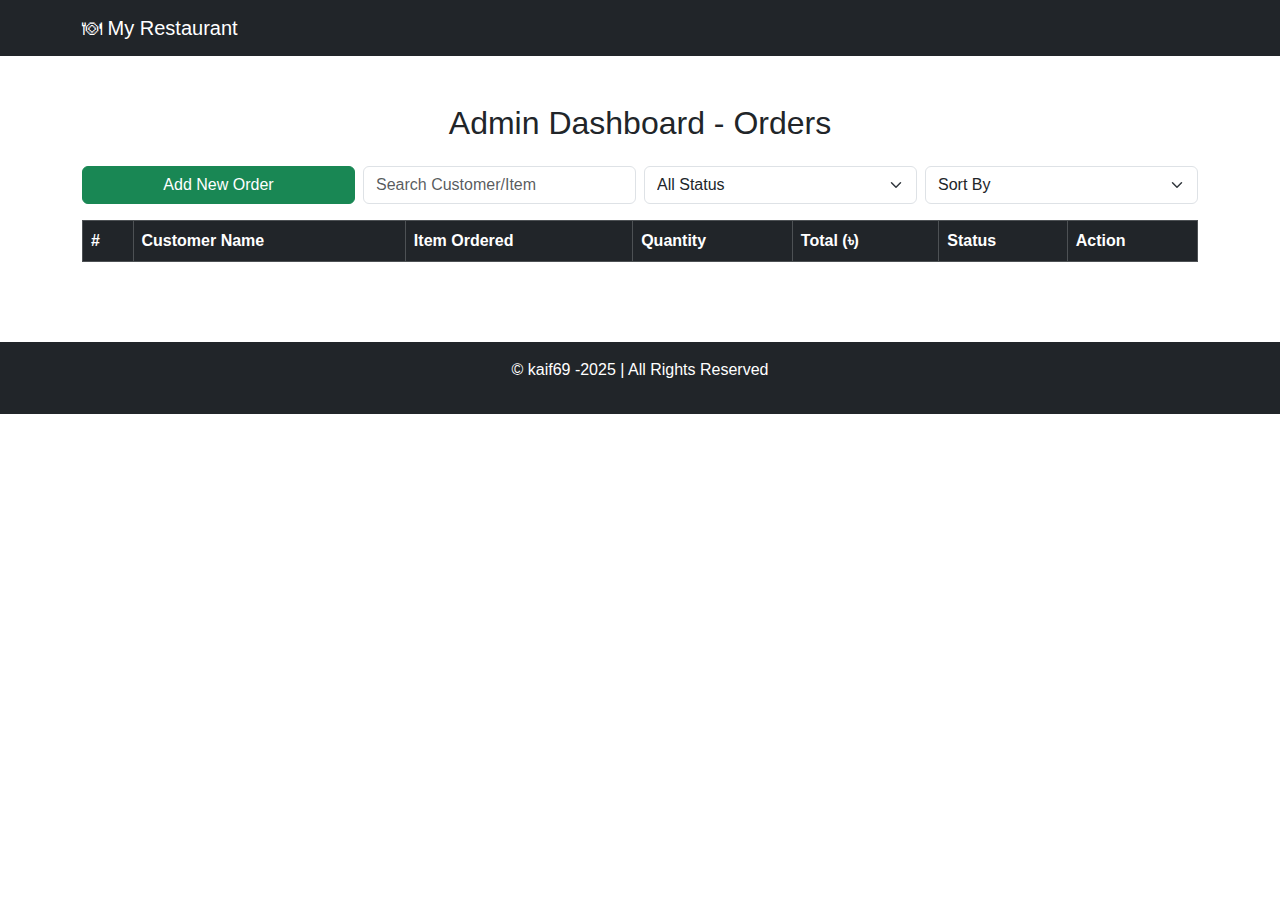
<file: Admin Dashboard - Orders.html>
<!DOCTYPE html>
<html lang="bn">
<head>
<meta charset="UTF-8">
<meta name="viewport" content="width=device-width, initial-scale=1.0">
<title>Admin Dashboard - My Restaurant</title>
<link href="https://cdn.jsdelivr.net/npm/bootstrap@5.3.2/dist/css/bootstrap.min.css" rel="stylesheet">
<link rel="stylesheet" href="style.css">
<style>
  @media (max-width: 767px) {
    table thead {display: none;}
    table, table tbody, table tr, table td {display: block; width: 100%;}
    table tr {margin-bottom: 1rem;}
    table td {text-align: right; padding-left: 50%; position: relative;}
    table td::before {position: absolute; left: 10px; width: 45%; white-space: nowrap; text-align: left; font-weight: bold;}
    table td:nth-of-type(1)::before {content: "#";}
    table td:nth-of-type(2)::before {content: "Customer Name";}
    table td:nth-of-type(3)::before {content: "Item Ordered";}
    table td:nth-of-type(4)::before {content: "Quantity";}
    table td:nth-of-type(5)::before {content: "Total";}
    table td:nth-of-type(6)::before {content: "Status";}
    table td:nth-of-type(7)::before {content: "Action";}
  }
</style>
</head>
<body>

<nav class="navbar navbar-expand-lg navbar-dark bg-dark">
  <div class="container">
    <a class="navbar-brand" href="index.html">🍽 My Restaurant</a>
  </div>
</nav>

<div class="container py-5">
  <h2 class="text-center mb-4">Admin Dashboard - Orders</h2>

  <!-- Controls: Add / Search / Filter / Sort -->
  <div class="row mb-3 g-2">
    <div class="col-md-3 text-end">
      <button class="btn btn-success w-100" data-bs-toggle="modal" data-bs-target="#addOrderModal">Add New Order</button>
    </div>
    <div class="col-md-3">
      <input type="text" id="searchInput" class="form-control" placeholder="Search Customer/Item">
    </div>
    <div class="col-md-3">
      <select id="statusFilter" class="form-select">
        <option value="All">All Status</option>
        <option value="Pending">Pending</option>
        <option value="Completed">Completed</option>
      </select>
    </div>
    <div class="col-md-3">
      <select id="sortSelect" class="form-select">
        <option value="">Sort By</option>
        <option value="totalAsc">Total Asc</option>
        <option value="totalDesc">Total Desc</option>
        <option value="qtyAsc">Quantity Asc</option>
        <option value="qtyDesc">Quantity Desc</option>
      </select>
    </div>
  </div>

  <!-- Orders Table -->
  <div class="table-responsive">
    <table class="table table-bordered table-hover align-middle" id="ordersTable">
      <thead class="table-dark">
        <tr>
          <th>#</th>
          <th>Customer Name</th>
          <th>Item Ordered</th>
          <th>Quantity</th>
          <th>Total (৳)</th>
          <th>Status</th>
          <th>Action</th>
        </tr>
      </thead>
      <tbody>
        <!-- Orders appear here -->
      </tbody>
    </table>
  </div>

  <!-- Pagination -->
  <nav>
    <ul class="pagination justify-content-center" id="pagination"></ul>
  </nav>
</div>

<!-- Modal for Adding Order -->
<div class="modal fade" id="addOrderModal" tabindex="-1" aria-labelledby="addOrderModalLabel" aria-hidden="true">
  <div class="modal-dialog">
    <div class="modal-content">
      <div class="modal-header">
        <h5 class="modal-title">Add New Order</h5>
        <button type="button" class="btn-close" data-bs-dismiss="modal"></button>
      </div>
      <div class="modal-body">
        <form id="modalForm">
          <div class="mb-3">
            <label>Customer Name</label>
            <input type="text" class="form-control" id="modalName">
          </div>
          <div class="mb-3">
            <label>Item Ordered</label>
            <input type="text" class="form-control" id="modalItem">
          </div>
          <div class="mb-3">
            <label>Quantity</label>
            <input type="number" class="form-control" id="modalQty">
          </div>
          <div class="mb-3">
            <label>Total (৳)</label>
            <input type="number" class="form-control" id="modalTotal">
          </div>
          <button type="submit" class="btn btn-success w-100">Add Order</button>
        </form>
      </div>
    </div>
  </div>
</div>

<footer class="bg-dark text-white text-center py-3">
  <p>&copy; kaif69 -2025 | All Rights Reserved</p>
</footer>

<script src="https://cdn.jsdelivr.net/npm/bootstrap@5.3.2/dist/js/bootstrap.bundle.min.js"></script>
<script>
let orders = JSON.parse(localStorage.getItem('orders')) || [];
let currentPage = 1;
const rowsPerPage = 5;

function saveOrders(){ localStorage.setItem('orders', JSON.stringify(orders)); }

function renderOrders(){
    const tbody = document.querySelector('#ordersTable tbody');
    tbody.innerHTML = "";

    const search = document.getElementById('searchInput').value.toLowerCase();
    const statusFilter = document.getElementById('statusFilter').value;
    const sortOption = document.getElementById('sortSelect').value;

    let filteredOrders = [...orders];

    if(search) filteredOrders = filteredOrders.filter(o => o.name.toLowerCase().includes(search) || o.item.toLowerCase().includes(search));
    if(statusFilter !== "All") filteredOrders = filteredOrders.filter(o => o.status===statusFilter);
    if(sortOption){
        if(sortOption==="totalAsc") filteredOrders.sort((a,b)=>a.total-b.total);
        if(sortOption==="totalDesc") filteredOrders.sort((a,b)=>b.total-a.total);
        if(sortOption==="qtyAsc") filteredOrders.sort((a,b)=>a.qty-b.qty);
        if(sortOption==="qtyDesc") filteredOrders.sort((a,b)=>b.qty-a.qty);
    }

    const start = (currentPage-1)*rowsPerPage;
    const paginatedOrders = filteredOrders.slice(start, start+rowsPerPage);

    paginatedOrders.forEach((order,index)=>{
        const tr = document.createElement('tr');
        tr.innerHTML = `
            <td>${start+index+1}</td>
            <td>${order.name}</td>
            <td>${order.item}</td>
            <td>${order.qty}</td>
            <td>${order.total}</td>
            <td><span class="badge ${order.status==='Pending'?'bg-warning':'bg-success'}">${order.status}</span></td>
            <td>
                ${order.status==='Pending'?`
                <button class="btn btn-success btn-sm" onclick="updateStatus(${orders.indexOf(order)})">Approve</button>
                <button class="btn btn-danger btn-sm" onclick="deleteOrder(${orders.indexOf(order)})">Cancel</button>`:
                `<button class="btn btn-secondary btn-sm" disabled>Done</button>`}
            </td>
        `;
        tbody.appendChild(tr);
    });

    renderPagination(filteredOrders.length);
}

function renderPagination(totalItems){
    const pageCount = Math.ceil(totalItems/rowsPerPage);
    const pagination = document.getElementById('pagination');
    pagination.innerHTML = "";

    for(let i=1;i<=pageCount;i++){
        const li = document.createElement('li');
        li.className = `page-item ${i===currentPage?'active':''}`;
        li.innerHTML = `<a class="page-link" href="#">${i}</a>`;
        li.addEventListener('click', function(e){
            e.preventDefault();
            currentPage=i;
            renderOrders();
        });
        pagination.appendChild(li);
    }
}

function updateStatus(index){ orders[index].status="Completed"; saveOrders(); renderOrders(); }
function deleteOrder(index){ if(confirm("Are you sure?")){ orders.splice(index,1); saveOrders(); renderOrders(); } }

document.getElementById('modalForm').addEventListener('submit',function(e){
    e.preventDefault();
    const name=document.getElementById('modalName').value;
    const item=document.getElementById('modalItem').value;
    const qty=parseInt(document.getElementById('modalQty').value);
    const total=parseFloat(document.getElementById('modalTotal').value);

    if(!name||!item||!qty||!total){ alert("Please fill all fields!"); return; }
    orders.push({name,item,qty,total,status:"Pending"}); saveOrders(); renderOrders();

    document.getElementById('modalForm').reset();
    const modal=bootstrap.Modal.getInstance(document.getElementById('addOrderModal')); modal.hide();
});

document.getElementById('searchInput').addEventListener('input',()=>{ currentPage=1; renderOrders(); });
document.getElementById('statusFilter').addEventListener('change',()=>{ currentPage=1; renderOrders(); });
document.getElementById('sortSelect').addEventListener('change',()=>{ renderOrders(); });

renderOrders();
</script>
</body>
</html>
</file>
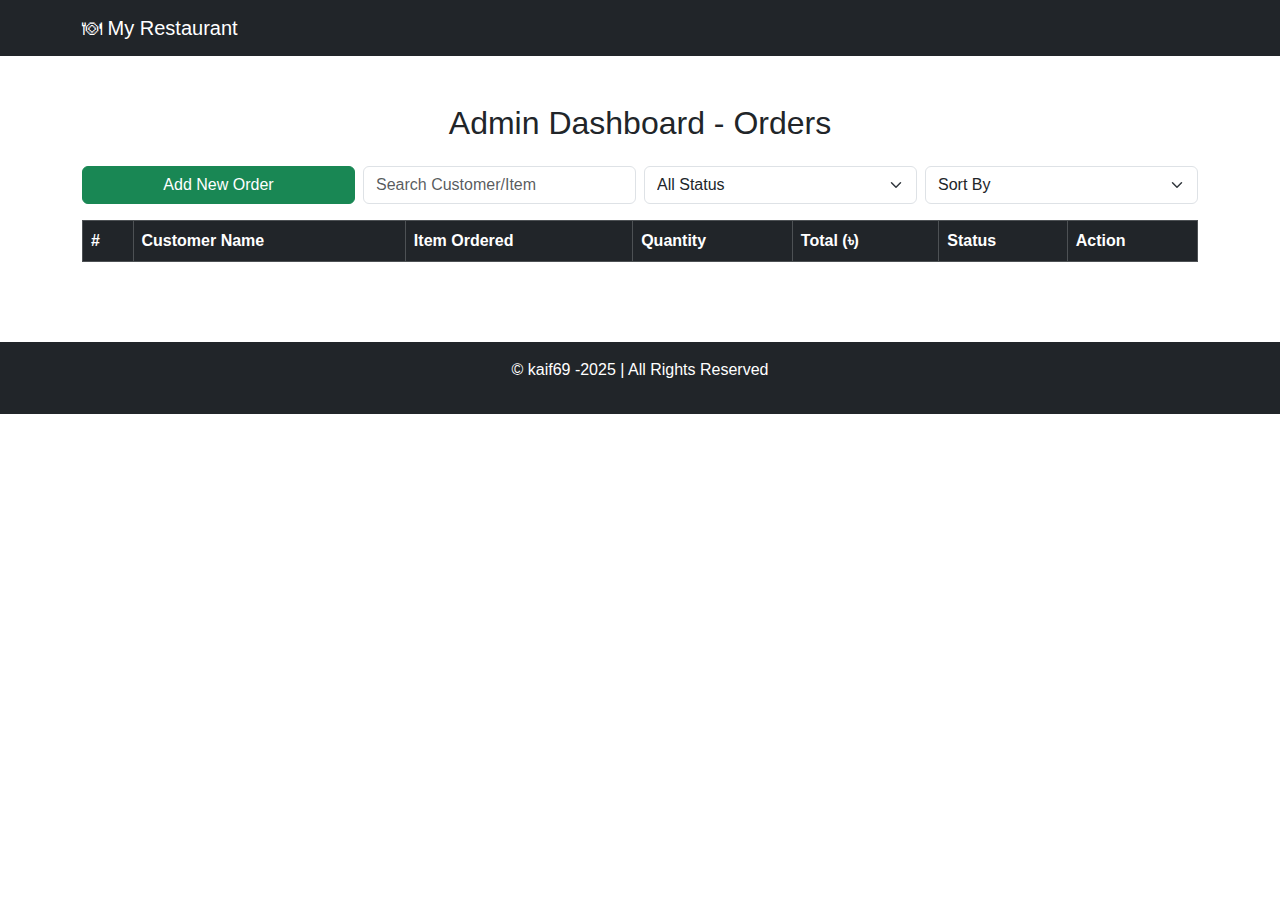
<file: admin-dashboard.html>
<!DOCTYPE html>
<html lang="bn">
<head>
<meta charset="UTF-8">
<meta name="viewport" content="width=device-width, initial-scale=1.0">
<title>Admin Dashboard - My Restaurant</title>
<link href="https://cdn.jsdelivr.net/npm/bootstrap@5.3.2/dist/css/bootstrap.min.css" rel="stylesheet">
<link rel="stylesheet" href="style.css">
<style>
  @media (max-width: 767px) {
    table thead {display: none;}
    table, table tbody, table tr, table td {display: block; width: 100%;}
    table tr {margin-bottom: 1rem;}
    table td {text-align: right; padding-left: 50%; position: relative;}
    table td::before {position: absolute; left: 10px; width: 45%; white-space: nowrap; text-align: left; font-weight: bold;}
    table td:nth-of-type(1)::before {content: "#";}
    table td:nth-of-type(2)::before {content: "Customer Name";}
    table td:nth-of-type(3)::before {content: "Item Ordered";}
    table td:nth-of-type(4)::before {content: "Quantity";}
    table td:nth-of-type(5)::before {content: "Total";}
    table td:nth-of-type(6)::before {content: "Status";}
    table td:nth-of-type(7)::before {content: "Action";}
  }
</style>
</head>
<body>

<nav class="navbar navbar-expand-lg navbar-dark bg-dark">
  <div class="container">
    <a class="navbar-brand" href="index.html">🍽 My Restaurant</a>
  </div>
</nav>

<div class="container py-5">
  <h2 class="text-center mb-4">Admin Dashboard - Orders</h2>

  <!-- Controls: Add / Search / Filter / Sort -->
  <div class="row mb-3 g-2">
    <div class="col-md-3 text-end">
      <button class="btn btn-success w-100" data-bs-toggle="modal" data-bs-target="#addOrderModal">Add New Order</button>
    </div>
    <div class="col-md-3">
      <input type="text" id="searchInput" class="form-control" placeholder="Search Customer/Item">
    </div>
    <div class="col-md-3">
      <select id="statusFilter" class="form-select">
        <option value="All">All Status</option>
        <option value="Pending">Pending</option>
        <option value="Completed">Completed</option>
      </select>
    </div>
    <div class="col-md-3">
      <select id="sortSelect" class="form-select">
        <option value="">Sort By</option>
        <option value="totalAsc">Total Asc</option>
        <option value="totalDesc">Total Desc</option>
        <option value="qtyAsc">Quantity Asc</option>
        <option value="qtyDesc">Quantity Desc</option>
      </select>
    </div>
  </div>

  <!-- Orders Table -->
  <div class="table-responsive">
    <table class="table table-bordered table-hover align-middle" id="ordersTable">
      <thead class="table-dark">
        <tr>
          <th>#</th>
          <th>Customer Name</th>
          <th>Item Ordered</th>
          <th>Quantity</th>
          <th>Total (৳)</th>
          <th>Status</th>
          <th>Action</th>
        </tr>
      </thead>
      <tbody>
        <!-- Orders appear here -->
      </tbody>
    </table>
  </div>

  <!-- Pagination -->
  <nav>
    <ul class="pagination justify-content-center" id="pagination"></ul>
  </nav>
</div>

<!-- Modal for Adding Order -->
<div class="modal fade" id="addOrderModal" tabindex="-1" aria-labelledby="addOrderModalLabel" aria-hidden="true">
  <div class="modal-dialog">
    <div class="modal-content">
      <div class="modal-header">
        <h5 class="modal-title">Add New Order</h5>
        <button type="button" class="btn-close" data-bs-dismiss="modal"></button>
      </div>
      <div class="modal-body">
        <form id="modalForm">
          <div class="mb-3">
            <label>Customer Name</label>
            <input type="text" class="form-control" id="modalName">
          </div>
          <div class="mb-3">
            <label>Item Ordered</label>
            <input type="text" class="form-control" id="modalItem">
          </div>
          <div class="mb-3">
            <label>Quantity</label>
            <input type="number" class="form-control" id="modalQty">
          </div>
          <div class="mb-3">
            <label>Total (৳)</label>
            <input type="number" class="form-control" id="modalTotal">
          </div>
          <button type="submit" class="btn btn-success w-100">Add Order</button>
        </form>
      </div>
    </div>
  </div>
</div>

<footer class="bg-dark text-white text-center py-3">
  <p>&copy; kaif69 -2025 | All Rights Reserved</p>
</footer>

<script src="https://cdn.jsdelivr.net/npm/bootstrap@5.3.2/dist/js/bootstrap.bundle.min.js"></script>
<script>
let orders = JSON.parse(localStorage.getItem('orders')) || [];
let currentPage = 1;
const rowsPerPage = 5;

function saveOrders(){ localStorage.setItem('orders', JSON.stringify(orders)); }

function renderOrders(){
    const tbody = document.querySelector('#ordersTable tbody');
    tbody.innerHTML = "";

    const search = document.getElementById('searchInput').value.toLowerCase();
    const statusFilter = document.getElementById('statusFilter').value;
    const sortOption = document.getElementById('sortSelect').value;

    let filteredOrders = [...orders];

    if(search) filteredOrders = filteredOrders.filter(o => o.name.toLowerCase().includes(search) || o.item.toLowerCase().includes(search));
    if(statusFilter !== "All") filteredOrders = filteredOrders.filter(o => o.status===statusFilter);
    if(sortOption){
        if(sortOption==="totalAsc") filteredOrders.sort((a,b)=>a.total-b.total);
        if(sortOption==="totalDesc") filteredOrders.sort((a,b)=>b.total-a.total);
        if(sortOption==="qtyAsc") filteredOrders.sort((a,b)=>a.qty-b.qty);
        if(sortOption==="qtyDesc") filteredOrders.sort((a,b)=>b.qty-a.qty);
    }

    const start = (currentPage-1)*rowsPerPage;
    const paginatedOrders = filteredOrders.slice(start, start+rowsPerPage);

    paginatedOrders.forEach((order,index)=>{
        const tr = document.createElement('tr');
        tr.innerHTML = `
            <td>${start+index+1}</td>
            <td>${order.name}</td>
            <td>${order.item}</td>
            <td>${order.qty}</td>
            <td>${order.total}</td>
            <td><span class="badge ${order.status==='Pending'?'bg-warning':'bg-success'}">${order.status}</span></td>
            <td>
                ${order.status==='Pending'?`
                <button class="btn btn-success btn-sm" onclick="updateStatus(${orders.indexOf(order)})">Approve</button>
                <button class="btn btn-danger btn-sm" onclick="deleteOrder(${orders.indexOf(order)})">Cancel</button>`:
                `<button class="btn btn-secondary btn-sm" disabled>Done</button>`}
            </td>
        `;
        tbody.appendChild(tr);
    });

    renderPagination(filteredOrders.length);
}

function renderPagination(totalItems){
    const pageCount = Math.ceil(totalItems/rowsPerPage);
    const pagination = document.getElementById('pagination');
    pagination.innerHTML = "";

    for(let i=1;i<=pageCount;i++){
        const li = document.createElement('li');
        li.className = `page-item ${i===currentPage?'active':''}`;
        li.innerHTML = `<a class="page-link" href="#">${i}</a>`;
        li.addEventListener('click', function(e){
            e.preventDefault();
            currentPage=i;
            renderOrders();
        });
        pagination.appendChild(li);
    }
}

function updateStatus(index){ orders[index].status="Completed"; saveOrders(); renderOrders(); }
function deleteOrder(index){ if(confirm("Are you sure?")){ orders.splice(index,1); saveOrders(); renderOrders(); } }

document.getElementById('modalForm').addEventListener('submit',function(e){
    e.preventDefault();
    const name=document.getElementById('modalName').value;
    const item=document.getElementById('modalItem').value;
    const qty=parseInt(document.getElementById('modalQty').value);
    const total=parseFloat(document.getElementById('modalTotal').value);

    if(!name||!item||!qty||!total){ alert("Please fill all fields!"); return; }
    orders.push({name,item,qty,total,status:"Pending"}); saveOrders(); renderOrders();

    document.getElementById('modalForm').reset();
    const modal=bootstrap.Modal.getInstance(document.getElementById('addOrderModal')); modal.hide();
});

document.getElementById('searchInput').addEventListener('input',()=>{ currentPage=1; renderOrders(); });
document.getElementById('statusFilter').addEventListener('change',()=>{ currentPage=1; renderOrders(); });
document.getElementById('sortSelect').addEventListener('change',()=>{ renderOrders(); });

renderOrders();
</script>
</body>
</html>
</file>
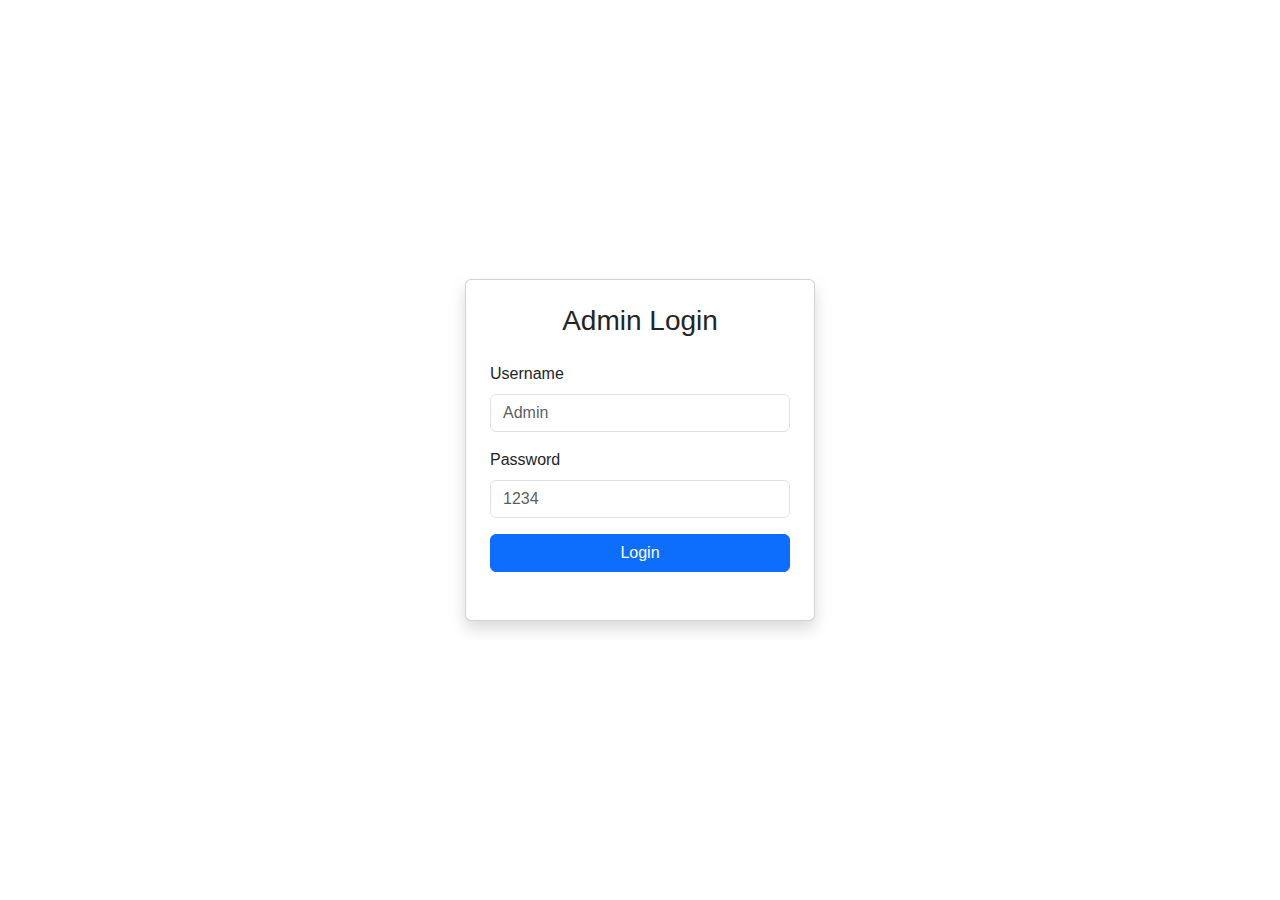
<file: admin-login.html>
<!DOCTYPE html>
<html lang="bn">
<head>
  <meta charset="UTF-8">
  <meta name="viewport" content="width=device-width, initial-scale=1.0">
  <title>Admin Login - My Restaurant</title>
  <link href="https://cdn.jsdelivr.net/npm/bootstrap@5.3.2/dist/css/bootstrap.min.css" rel="stylesheet">
  <link rel="stylesheet" href="style.css">
</head>
<body>

<div class="container d-flex justify-content-center align-items-center vh-100">
  <div class="card p-4 shadow" style="width: 350px;">
    <h3 class="text-center mb-4">Admin Login</h3>
    <form id="loginForm">
      <div class="mb-3">
        <label class="form-label">Username</label>
        <input type="text" class="form-control" id="username" placeholder="Admin">
      </div>
      <div class="mb-3">
        <label class="form-label">Password</label>
        <input type="password" class="form-control" id="password" placeholder="1234">
      </div>
      <button type="submit" class="btn btn-primary w-100">Login</button>
    </form>
    <p id="errorMsg" class="text-danger mt-2 text-center"></p>
  </div>
</div>

<script>
const loginForm = document.getElementById('loginForm');
const errorMsg = document.getElementById('errorMsg');

loginForm.addEventListener('submit', function(e){
    e.preventDefault();
    const username = document.getElementById('username').value;
    const password = document.getElementById('password').value;

    // Simple hardcoded login
    if(username === "kaif" && password === "1234"){
        window.location.href = "admin-dashboard.html";
    } else {
        errorMsg.textContent = "Invalid username or password!";
    }
});
</script>

</body>
</html>
</file>
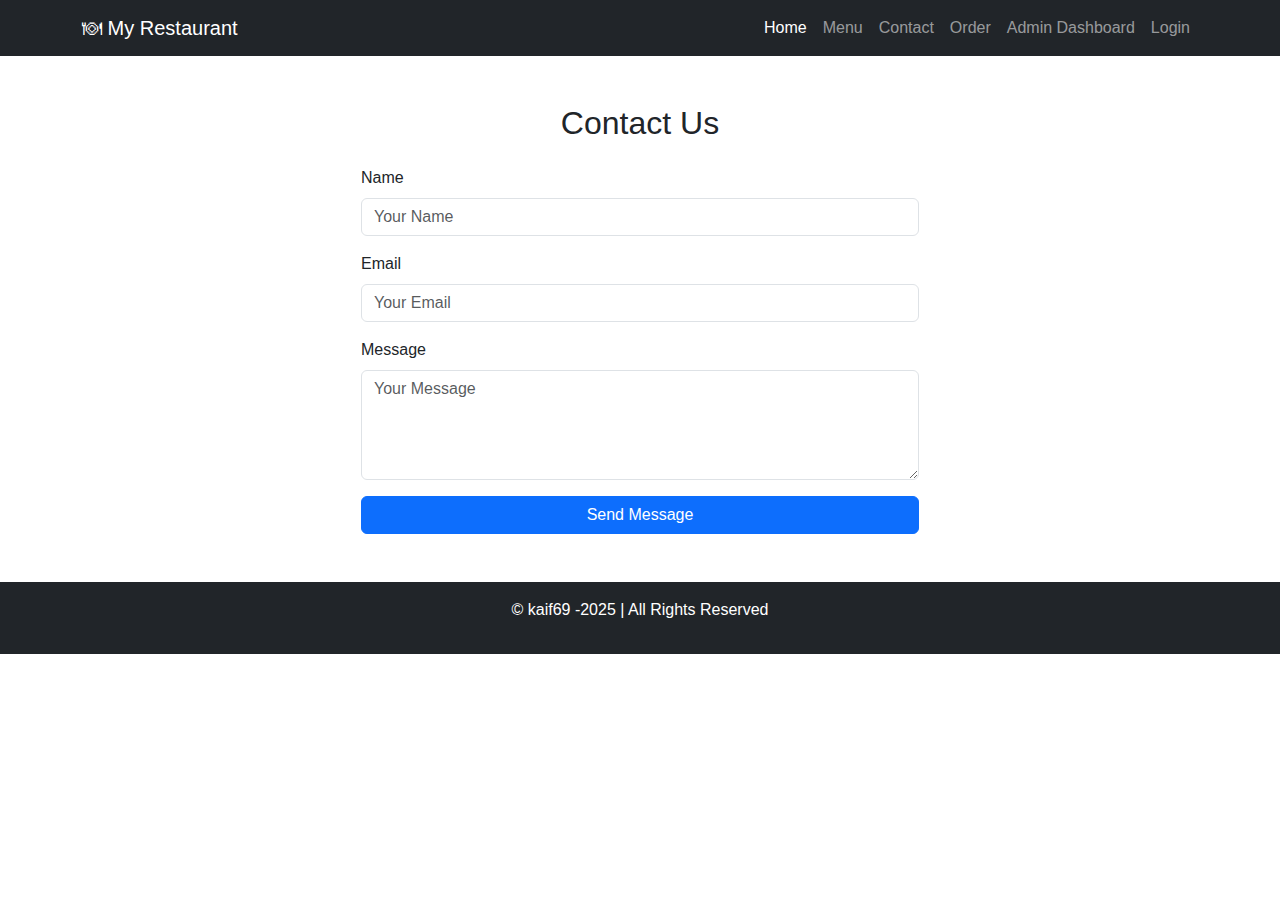
<file: contact.html>
<!DOCTYPE html>
<html lang="bn">
<head>
  <meta charset="UTF-8">
  <meta name="viewport" content="width=device-width, initial-scale=1.0">
  <title>Contact - My Restaurant</title>
  <link href="https://cdn.jsdelivr.net/npm/bootstrap@5.3.2/dist/css/bootstrap.min.css" rel="stylesheet">
  <link rel="stylesheet" href="style.css">
</head>
<body>

<nav class="navbar navbar-expand-lg navbar-dark bg-dark">
  <div class="container">
    <a class="navbar-brand" href="index.html">🍽 My Restaurant</a>
    <div class="collapse navbar-collapse">
      <ul class="navbar-nav ms-auto">
       <li class="nav-item"><a class="nav-link active" href="index.html">Home</a></li>
        <li class="nav-item"><a class="nav-link" href="menu.html">Menu</a></li>
        <li class="nav-item"><a class="nav-link" href="contact.html">Contact</a></li>
        <li class="nav-item"><a class="nav-link" href="Order.html">Order</a></li>
         <li class="nav-item"><a class="nav-link" href="Admin Dashboard - Orders.html">Admin Dashboard</a></li>
         <li class="nav-item"><a class="nav-link" href="admin-login.html">Login</a></li>
      </ul>
    </div>
  </div>
</nav>

<div class="container py-5">
  <h2 class="text-center mb-4">Contact Us</h2>
  <form class="col-md-6 mx-auto">
    <div class="mb-3">
      <label class="form-label">Name</label>
      <input type="text" class="form-control" placeholder="Your Name">
    </div>
    <div class="mb-3">
      <label class="form-label">Email</label>
      <input type="email" class="form-control" placeholder="Your Email">
    </div>
    <div class="mb-3">
      <label class="form-label">Message</label>
      <textarea class="form-control" rows="4" placeholder="Your Message"></textarea>
    </div>
    <button type="submit" class="btn btn-primary w-100">Send Message</button>
  </form>
</div>

<footer class="bg-dark text-white text-center py-3">
  <p>&copy; kaif69 -2025 | All Rights Reserved</p>
</footer>

</body>
</html>
</file>
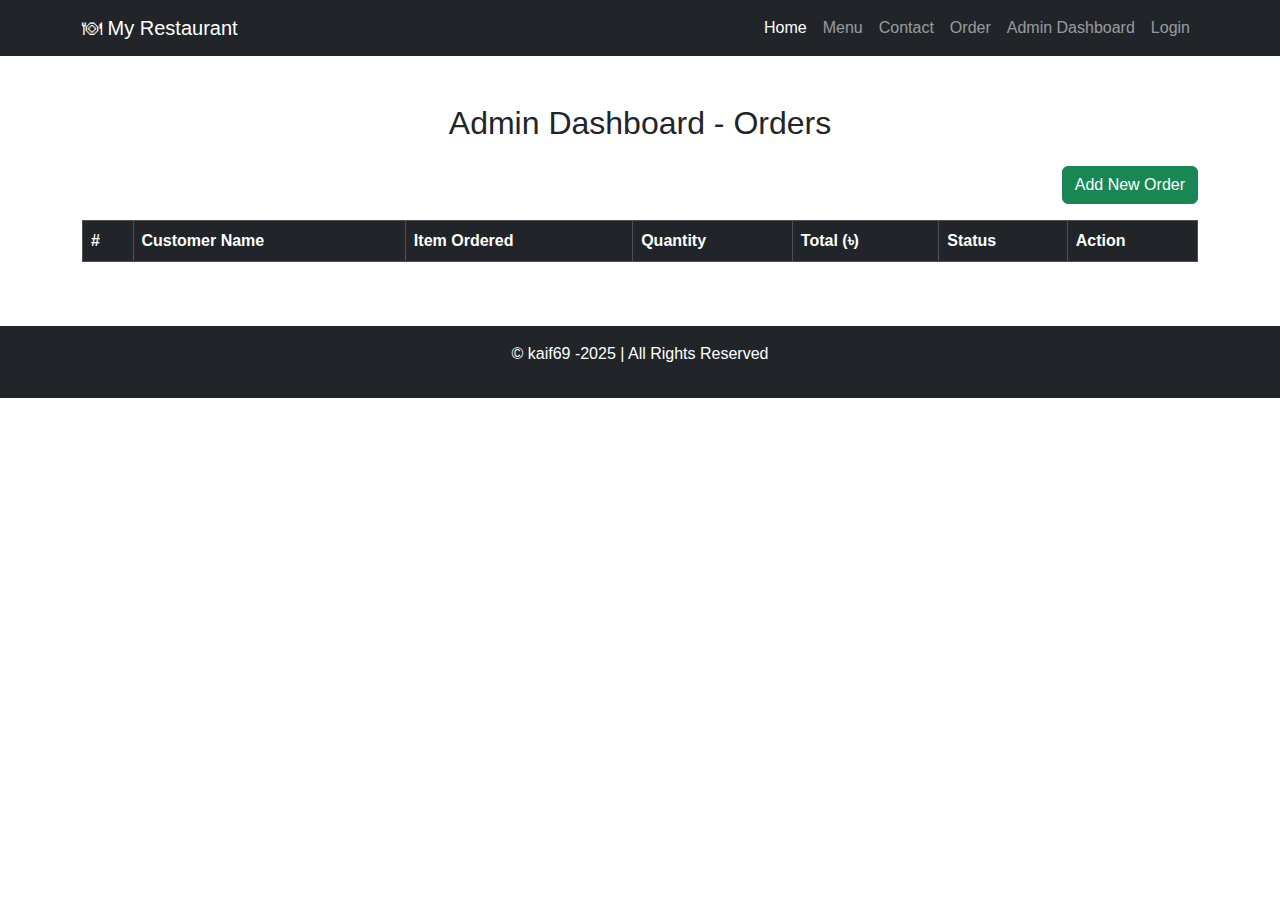
<file: Order.html>
<!DOCTYPE html>
<html lang="bn">
<head>
  <meta charset="UTF-8">
  <meta name="viewport" content="width=device-width, initial-scale=1.0">
  <title>Admin Dashboard - My Restaurant</title>
  <link href="https://cdn.jsdelivr.net/npm/bootstrap@5.3.2/dist/css/bootstrap.min.css" rel="stylesheet">
  <link rel="stylesheet" href="style.css">
</head>
<body>

<nav class="navbar navbar-expand-lg navbar-dark bg-dark">
  <div class="container">
    <a class="navbar-brand" href="index.html">🍽 My Restaurant</a>
    <div class="collapse navbar-collapse">
      <ul class="navbar-nav ms-auto">
        <li class="nav-item"><a class="nav-link active" href="index.html">Home</a></li>
        <li class="nav-item"><a class="nav-link" href="menu.html">Menu</a></li>
        <li class="nav-item"><a class="nav-link" href="contact.html">Contact</a></li>
        <li class="nav-item"><a class="nav-link" href="Order.html">Order</a></li>
         <li class="nav-item"><a class="nav-link" href="Admin Dashboard - Orders.html">Admin Dashboard</a></li>
         <li class="nav-item"><a class="nav-link" href="admin-login.html">Login</a></li>
      </ul>
    </div>
  </div>
</nav>
<div class="container py-5">
  <h2 class="text-center mb-4">Admin Dashboard - Orders</h2>

  <!-- Add New Order Button -->
  <div class="text-end mb-3">
    <button class="btn btn-success" data-bs-toggle="modal" data-bs-target="#addOrderModal">Add New Order</button>
  </div>

  <!-- Orders Table -->
  <div class="table-responsive">
    <table class="table table-bordered table-hover align-middle" id="ordersTable">
      <thead class="table-dark">
        <tr>
          <th>#</th>
          <th>Customer Name</th>
          <th>Item Ordered</th>
          <th>Quantity</th>
          <th>Total (৳)</th>
          <th>Status</th>
          <th>Action</th>
        </tr>
      </thead>
      <tbody>
        <!-- Orders will appear here -->
      </tbody>
    </table>
  </div>
</div>

<!-- Modal for Adding Order -->
<div class="modal fade" id="addOrderModal" tabindex="-1" aria-labelledby="addOrderModalLabel" aria-hidden="true">
  <div class="modal-dialog">
    <div class="modal-content">
      <div class="modal-header">
        <h5 class="modal-title">Add New Order</h5>
        <button type="button" class="btn-close" data-bs-dismiss="modal"></button>
      </div>
      <div class="modal-body">
        <form id="modalForm">
          <div class="mb-3">
            <label>Customer Name</label>
            <input type="text" class="form-control" id="modalName">
          </div>
          <div class="mb-3">
            <label>Item Ordered</label>
            <input type="text" class="form-control" id="modalItem">
          </div>
          <div class="mb-3">
            <label>Quantity</label>
            <input type="number" class="form-control" id="modalQty">
          </div>
          <div class="mb-3">
            <label>Total (৳)</label>
            <input type="number" class="form-control" id="modalTotal">
          </div>
          <button type="submit" class="btn btn-success w-100">Add Order</button>
        </form>
      </div>
    </div>
  </div>
</div>

<footer class="bg-dark text-white text-center py-3">
 <p>&copy; kaif69 -2025 | All Rights Reserved</p>
</footer>

<script src="https://cdn.jsdelivr.net/npm/bootstrap@5.3.2/dist/js/bootstrap.bundle.min.js"></script>
<script>
let orders = JSON.parse(localStorage.getItem('orders')) || [];

function saveOrders(){
    localStorage.setItem('orders', JSON.stringify(orders));
}

function renderOrders(){
    const tbody = document.querySelector('#ordersTable tbody');
    tbody.innerHTML = "";
    orders.forEach((order, index) => {
        const tr = document.createElement('tr');
        tr.innerHTML = `
            <td>${index+1}</td>
            <td>${order.name}</td>
            <td>${order.item}</td>
            <td>${order.qty}</td>
            <td>${order.total}</td>
            <td><span class="badge ${order.status==='Pending'?'bg-warning':'bg-success'}">${order.status}</span></td>
            <td>
                ${order.status==='Pending'?`
                <button class="btn btn-success btn-sm" onclick="updateStatus(${index})">Approve</button>
                <button class="btn btn-danger btn-sm" onclick="deleteOrder(${index})">Cancel</button>`:
                `<button class="btn btn-secondary btn-sm" disabled>Done</button>`}
            </td>
        `;
        tbody.appendChild(tr);
    });
}

function updateStatus(index){
    orders[index].status = "Completed";
    saveOrders();
    renderOrders();
}

function deleteOrder(index){
    if(confirm("Are you sure to delete this order?")){
        orders.splice(index,1);
        saveOrders();
        renderOrders();
    }
}

document.getElementById('modalForm').addEventListener('submit', function(e){
    e.preventDefault();
    const name = document.getElementById('modalName').value;
    const item = document.getElementById('modalItem').value;
    const qty = document.getElementById('modalQty').value;
    const total = document.getElementById('modalTotal').value;

    if(!name || !item || !qty || !total){
        alert("Please fill all fields!");
        return;
    }

    orders.push({name, item, qty, total, status:"Pending"});
    saveOrders();
    renderOrders();

    // Clear form & close modal
    document.getElementById('modalForm').reset();
    const modal = bootstrap.Modal.getInstance(document.getElementById('addOrderModal'));
    modal.hide();
});

renderOrders();
</script>

</body>
</html>
</file>
<file: style.css>
body {
  font-family: 'Poppins', sans-serif;
}

header {
  background: url('https://via.placeholder.com/1200x400') center/cover no-repeat;
  color: white;
  text-shadow: 1px 1px 3px black;
}

.card img {
  border-radius: 8px;
}

footer {
  position: relative;
  bottom: 0;
  width: 100%;
}
</file>
